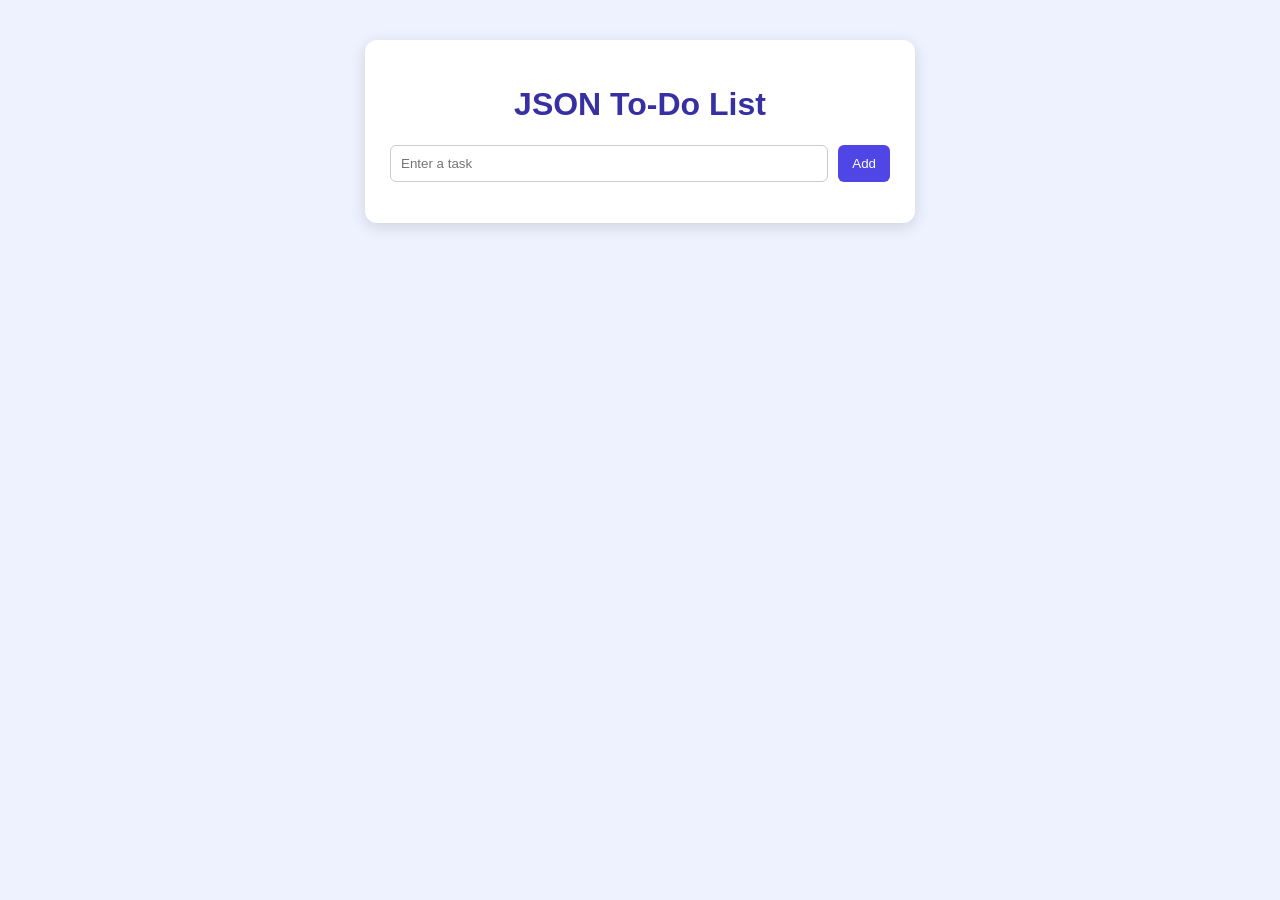
<file: Practical-2/04-todo-app/index.html>
<!DOCTYPE html>
<html lang="en">
<head>
    <meta charset="UTF-8">
    <meta name="viewport" content="width=device-width, initial-scale=1.0">
    <title>JSON To-Do List</title>
    <link rel="stylesheet" href="style.css">
</head>
<body>
    <div class="container">
        <h1>JSON To-Do List</h1>

        <div class="input-area">
            <input type="text" id="taskInput" placeholder="Enter a task">
            <button onclick="addTask()">Add</button>
        </div>

        <ul id="taskList"></ul>
    </div>

    <script src="script.js"></script>
</body>
</html>
</file>
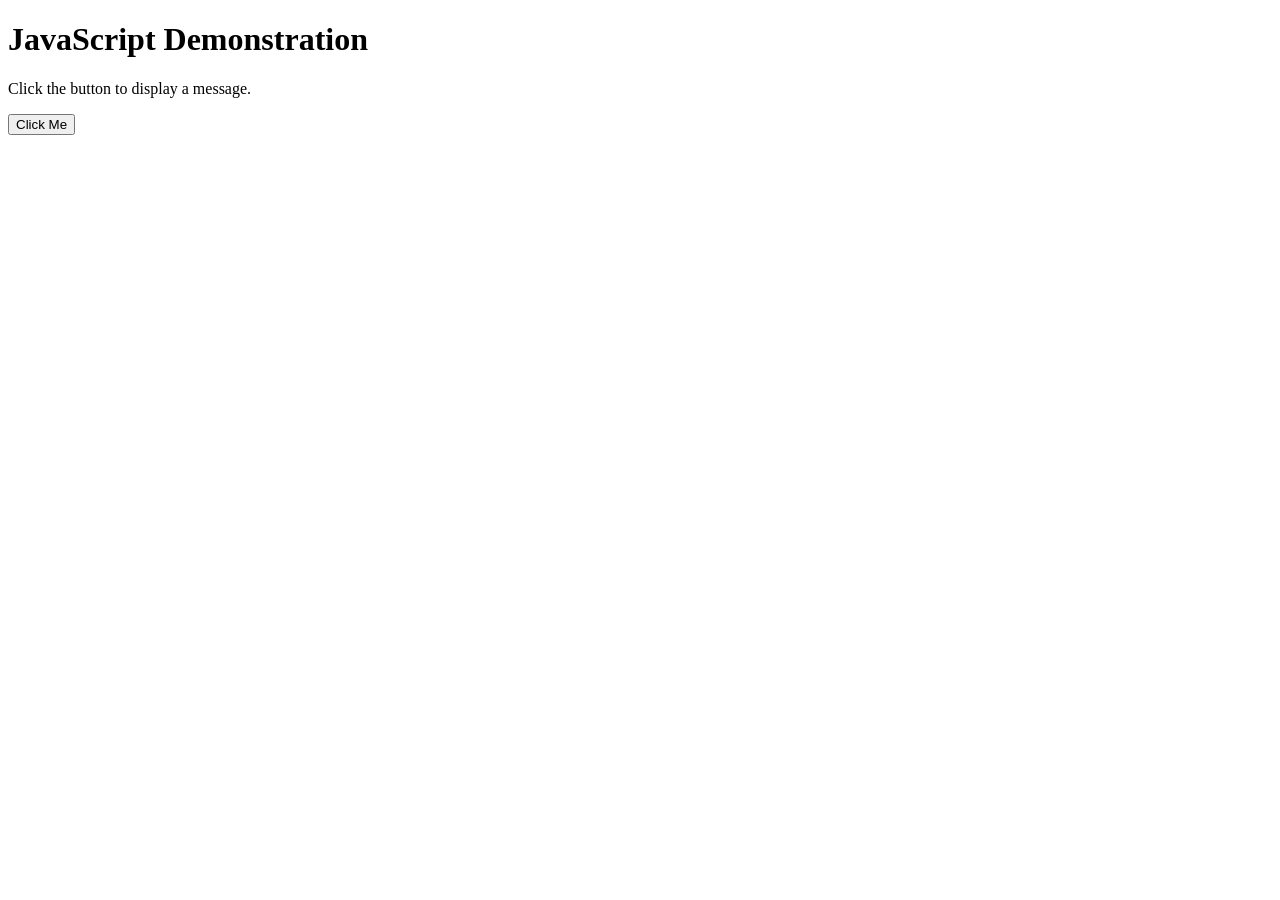
<file: Practical-1/01-embedded-javascript.html>
<!DOCTYPE html>
<html lang="en">
<head>
    <meta charset="UTF-8">
    <meta name="viewport" content="width=device-width, initial-scale=1.0">
    <title>JavaScript Embedded in HTML</title>
</head>
<body>
    <h1>JavaScript Demonstration</h1>

    <p id="message">Click the button to display a message.</p>

    <button onclick="showMessage()">Click Me</button>

    <script>
        function showMessage() {
            document.getElementById("message").innerHTML =
                "Hello World! JavaScript is embedded in HTML.";

            alert("JavaScript is working successfully!");
        }
    </script>
</body>
</html>
</file>
<file: Practical-2/04-todo-app/style.css>
body {
    font-family: Arial, sans-serif;
    background: #eef2ff;
    margin: 0;
    padding: 40px 16px;
}

.container {
    max-width: 500px;
    margin: auto;
    padding: 25px;
    background: white;
    border-radius: 12px;
    box-shadow: 0 4px 15px #0002;
}

h1 {
    text-align: center;
    color: #3730a3;
}

.input-area {
    display: flex;
    gap: 10px;
}

input {
    flex: 1;
    min-width: 0;
    padding: 10px;
    border: 1px solid #ccc;
    border-radius: 6px;
}

button {
    padding: 10px 14px;
    background: #4f46e5;
    color: white;
    border: none;
    border-radius: 6px;
    cursor: pointer;
}

li {
    display: flex;
    justify-content: space-between;
    align-items: center;
    gap: 10px;
    margin-top: 12px;
    padding: 10px;
    background: #f3f4f6;
    border-radius: 6px;
}

li span {
    overflow-wrap: anywhere;
}

.completed {
    text-decoration: line-through;
    color: gray;
}
</file>
